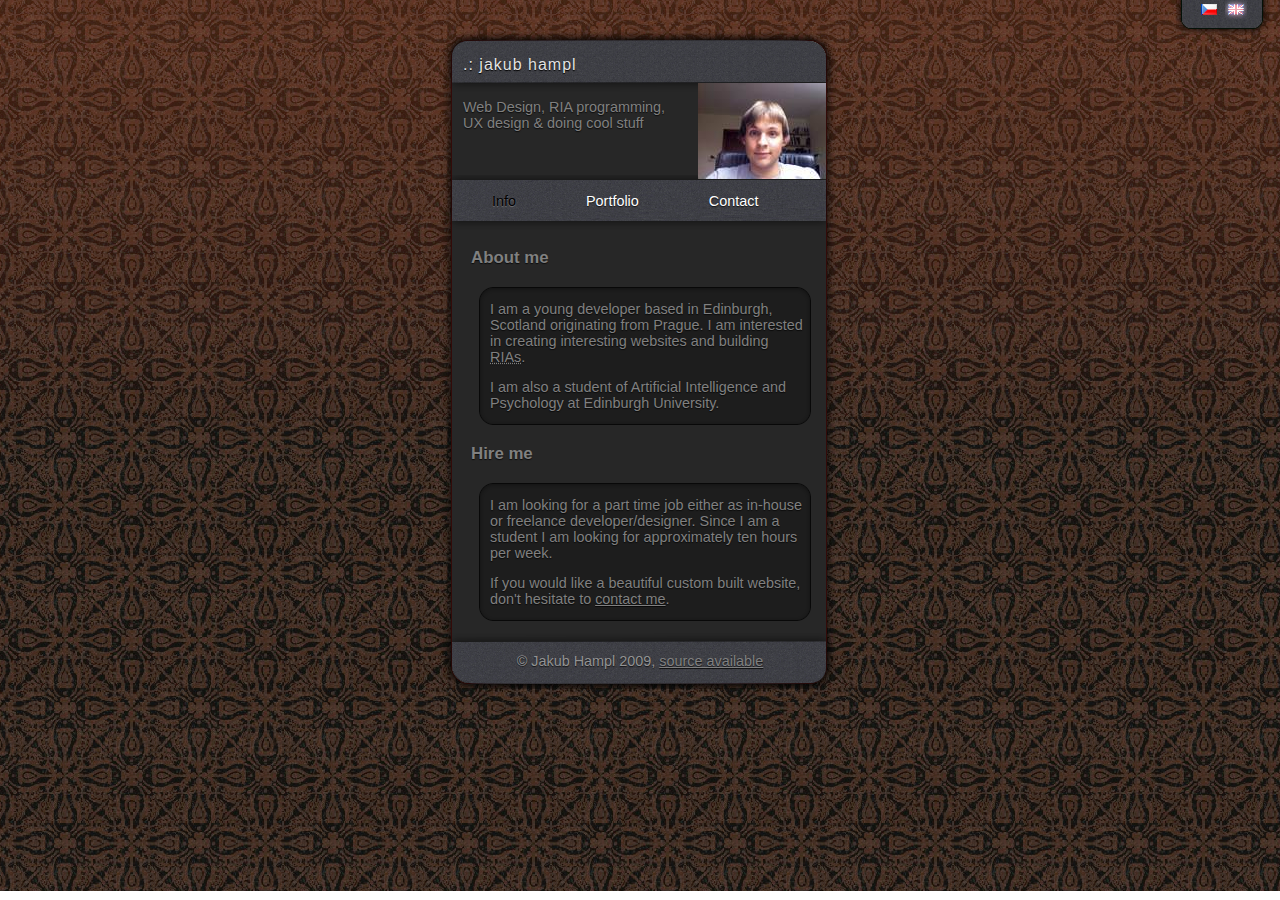
<file: index.html>
<!DOCTYPE html PUBLIC "-//W3C//DTD XHTML 1.0 Strict//EN" "http://www.w3.org/TR/xhtml1/DTD/xhtml1-strict.dtd">
<html xmlns="http://www.w3.org/1999/xhtml" ><head>
		<meta http-equiv="Content-Type" content="text/html; charset=utf-8" />
		<link href="http://github.com/feeds/gampleman/commits/gampleman.github.com/master" rel="alternate" title="Recent Commits to gampleman.github.com:master" type="application/atom+xml" />
		<meta name="description" content="
			        I am a young developer based in Edinburgh, Scotland originating from Prague. I am interested in creating interesting websites and building RIAs.
			    " />
		<title>
			Jakub Hampl
		</title>
		<meta http-equiv="X-UA-Compatible" content="chrome=1" />
		<script src="/javascripts/jquery.tools.min.js" type="text/javascript" ></script>
<script src="/javascripts/master.js" type="text/javascript" ></script>
		<link href="/stylesheets/main.css" rel="stylesheet" type="text/css" />
	</head><body>
		<div class="langmenu" >
		    <a href="/cz.html" class="cz" ><span>Czech</span></a> <a href="/index.html" class="en active" ><span>English</span></a>
		</div>
		
		<div id="container" >
		     <!--[if lte IE 7]>
		    <div id="unsupported">
		        
<p>The browser you are using is obsolete and is not fully supported by this website. You will still be able to browse this site, but not all features will work or look as intended.</p> 
  <p>Please download a modern browser such as <a href="http://getfirefox.com">Firefox</a>, <a href="http://chrome.google.com">Chrome</a> or <a href="http://apple.com/downloads">Safari</a>.</p>  
  <p><a href="javascript:$('#unsupported').slideUp().hide()">Close this warning</a></p>

    		</div>
    		<![endif]-->
			<h1 class="header" >
				Jakub Hampl
			</h1>
			<div id="mainContent" >
			    
	
	
	
	<a class="left" id="my-photo" title="Download my CV" href="/CV.pdf" ><img alt="my photo" src="/img/photo_2_tn.jpg" /></a>
	<div class="tooltip" >
		<h3>Interested?</h3> <p><a href="/CV.pdf" >Download my CV.</a></p>
	</div>
	<p class="resume" >
		Web Design, RIA programming, UX design &amp; doing cool stuff
	</p>
	<div class="navigation" >
		<a id="nav-info" href="#info" name="nav-info" >Info</a> <a id="nav-portfolio" href="#portfolio" name="nav-portfolio" >Portfolio</a> <a id="nav-contact" href="#contact" name="nav-contact" >Contact</a>
	</div>
	<div id="content" >
		
		<div id="info" class="node" >
			
					<h3>About me</h3>
	 				<div class="frame" >
	 					<div class="top" ></div>
	 					<div class="main" >
	 						
			    <p style="margin-top:0px; " >
			        I am a young developer based in Edinburgh, Scotland originating from Prague. I am interested in creating interesting websites and building <abbr title="Rich Internet Applications" >RIAs</abbr>.
			    </p>
			    <p style="margin-bottom:0px; " >
			    	I am also a student of Artificial Intelligence and Psychology at Edinburgh University.
			    </p>
		    
	 					</div>
	 					<div class="bottom" ></div>
	 				</div>
	 	
		    
					<h3>Hire me</h3>
	 				<div class="frame" >
	 					<div class="top" ></div>
	 					<div class="main" >
	 						
		        <p style="margin-top:0px; " >
		            I am looking for a part time job either as in-house or freelance developer/designer. Since I am a student I am looking for approximately ten hours per week.
		        </p>
			    <p style="margin-bottom:0px; " >
			        If you would like a beautiful custom built website, don't hesitate to <a href="#contact" >contact me</a>.
			    </p>
		    
	 					</div>
	 					<div class="bottom" ></div>
	 				</div>
	 	
		</div>
		
		<div id="portfolio" class="node" >
			
					<h3>Websites I've done</h3>
	 				<div class="frame" >
	 					<div class="top" ></div>
	 					<div class="main" >
	 						
				<div class="scrollable" >
				    <div class="items" > 
				        
			<div>
			<p>
			  <a href="javascript:void(0)" style="cursor:default; " ><img alt="javascript:void(0)" src="/img/reference/flip-main-tn.png" /></a>
			</p>
			<p>
				
This webapp serves to show clients of a Czech training company images of flipcharts used in their training. 
			</p>
			</div>
		


			<div>
			<p>
			  <a href="http://managementskol.cz" ><img alt="http://managementskol.cz" src="/img/reference/Home.png" /></a>
			</p>
			<p>
				
I developed this microsite for a company that is part of the European Social fund's project for educating school directors in management technique. Also features an interactive e-learning application.

			</p>
			</div>
		


			<div>
			<p>
			  <a href="http://developer.xf.cz/archive/sestravede/" ><img alt="http://developer.xf.cz/archive/sestravede/" src="/img/reference/Sestraved.png" /></a>
			</p>
			<p>
				
A microsite for an EU project for training health workers in management and communication skills.

			</p>
			</div>
		


			<div>
			<p>
			  <a href="http://centrumdohody.com" ><img alt="http://centrumdohody.com" src="/img/reference/centrumdohody.png" /></a>
			</p>
			<p>
				
A Czech company that is specialized in training management, communication and teamwork skills. 
</p>
<p>
This is my longest running project and are currently preparing a redesign.

			</p>
			</div>
		


			<div>
			<p>
			  <a href="http://en.hynek-kramer.eu/biografie" ><img alt="http://en.hynek-kramer.eu/biografie" src="/img/reference/hynek-kramer.png" /></a>
			</p>
			<p>
				
Website for a Czech Opera singer I coded and designed. Features also a complete custom made Content Management System and multilingual support.

			</p>
			</div>
		
				    </div>
				</div>
				<a class="prev" ></a>
				<div class="navi" ></div>
				<a class="next" ></a>
				<br style="clear:both; " />
			
	 					</div>
	 					<div class="bottom" ></div>
	 				</div>
	 	
		</div>
		<div id="contact" class="node" >
			
					<h3>Contact</h3>
	 				<div class="frame" >
	 					<div class="top" ></div>
	 					<div class="main" >
	 							
				<a class="mail fn" href="mailto:hontiom(at)seznam(point)cz" >Jakub Hampl</a>
				<div>
					<span class="tel" >+44 (0) 7961 722 904</span>
				</div>
				
				<div class="icons" ><br/>
				    <a href="mailto:hontiom(at)seznam(point)cz" title="Email me" ><img src="/img/icons/email_32.png" alt="email" /></a>
				    <a href="http://gampleman.eu" title="My tumblelog" ><img src="/img/icons/tumblr_32.png" alt="tumblr" /></a>
				    <a href="http://facebook.com/kopomir" title="Facebook profile" ><img src="/img/icons/facebook_32.png" alt="facebook" /></a>
				    <a href="http://www.flickr.com/photos/kopomir/" title="flickr photostream" ><img src="/img/icons/flickr_32.png" alt="flickr" /></a>
				    <a href="http://www.linkedin.com/in/hampljakub" title="LinkedIn profile" ><img src="/img/icons/linkedin_32.png" alt="linkedin" /></a>
				    <a href="skype:kopomir?chat" title="Contact me through Skype" ><img src="/img/icons/skype_32.png" alt="skype" /></a>
				    <a href="http://twitter.com/kopomir" title="Twitter feed" ><img src="/img/icons/twitter_32.png" alt="twitter" /></a>
				    <a href="http://vimeo.com/user1050524/videos" title="Vimeo videos" ><img src="/img/icons/vimeo_32.png" alt="vimeo" /></a>
				    <div>&nbsp;<small></small>&nbsp;</div>
				</div>	
			
	 					</div>
	 					<div class="bottom" ></div>
	 				</div>
	 	
			
			
					<h3>Status</h3>
	 				<div class="frame" >
	 					<div class="top" ></div>
	 					<div class="main" >
	 						
				<div id="twitter_div" >
					<ul id="twitter_update_list" class="items" >
						<li><span>To see more tweets, view my full <a href="http://twitter.com/kopomir" id="twitter-link" >Twitter profile</a>.</span></li>
					</ul>
				</div>
				<div style="display:block; margin-left:109px; " class="navi" ></div>
		    
	 					</div>
	 					<div class="bottom" ></div>
	 				</div>
	 	
		</div>
			
				</div>
			</div>
			<div class="footer" >
				© Jakub Hampl 2009, <a href="http://github.com/gampleman/gampleman.github.com/tree/master" >source available</a>
			</div>
		</div>
	
	

</body></html>
</file>
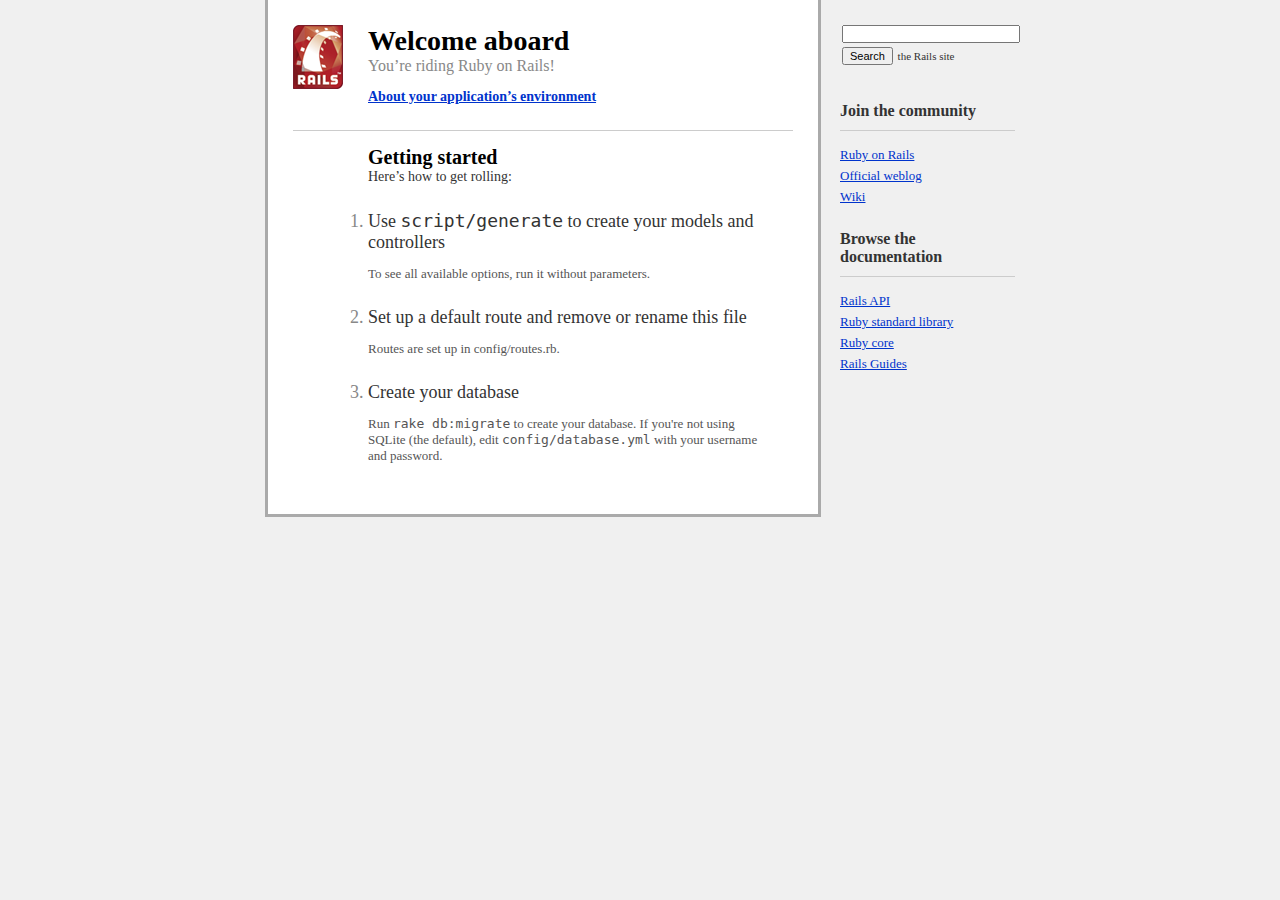
<file: test2/public/index.html>
<!DOCTYPE html PUBLIC "-//W3C//DTD XHTML 1.0 Transitional//EN"
        "http://www.w3.org/TR/xhtml1/DTD/xhtml1-transitional.dtd">
<html>
  <head>
    <meta http-equiv="Content-type" content="text/html; charset=utf-8" />
    <title>Ruby on Rails: Welcome aboard</title>
    <style type="text/css" media="screen">
      body {
        margin: 0;
        margin-bottom: 25px;
        padding: 0;
        background-color: #f0f0f0;
        font-family: "Lucida Grande", "Bitstream Vera Sans", "Verdana";
        font-size: 13px;
        color: #333;
      }
      
      h1 {
        font-size: 28px;
        color: #000;
      }
      
      a  {color: #03c}
      a:hover {
        background-color: #03c;
        color: white;
        text-decoration: none;
      }
      
      
      #page {
        background-color: #f0f0f0;
        width: 750px;
        margin: 0;
        margin-left: auto;
        margin-right: auto;
      }
      
      #content {
        float: left;
        background-color: white;
        border: 3px solid #aaa;
        border-top: none;
        padding: 25px;
        width: 500px;
      }
      
      #sidebar {
        float: right;
        width: 175px;
      }

      #footer {
        clear: both;
      }
      

      #header, #about, #getting-started {
        padding-left: 75px;
        padding-right: 30px;
      }


      #header {
        background-image: url("images/rails.png");
        background-repeat: no-repeat;
        background-position: top left;
        height: 64px;
      }
      #header h1, #header h2 {margin: 0}
      #header h2 {
        color: #888;
        font-weight: normal;
        font-size: 16px;
      }
      
      
      #about h3 {
        margin: 0;
        margin-bottom: 10px;
        font-size: 14px;
      }
      
      #about-content {
        background-color: #ffd;
        border: 1px solid #fc0;
        margin-left: -11px;
      }
      #about-content table {
        margin-top: 10px;
        margin-bottom: 10px;
        font-size: 11px;
        border-collapse: collapse;
      }
      #about-content td {
        padding: 10px;
        padding-top: 3px;
        padding-bottom: 3px;
      }
      #about-content td.name  {color: #555}
      #about-content td.value {color: #000}
      
      #about-content.failure {
        background-color: #fcc;
        border: 1px solid #f00;
      }
      #about-content.failure p {
        margin: 0;
        padding: 10px;
      }
      
      
      #getting-started {
        border-top: 1px solid #ccc;
        margin-top: 25px;
        padding-top: 15px;
      }
      #getting-started h1 {
        margin: 0;
        font-size: 20px;
      }
      #getting-started h2 {
        margin: 0;
        font-size: 14px;
        font-weight: normal;
        color: #333;
        margin-bottom: 25px;
      }
      #getting-started ol {
        margin-left: 0;
        padding-left: 0;
      }
      #getting-started li {
        font-size: 18px;
        color: #888;
        margin-bottom: 25px;
      }
      #getting-started li h2 {
        margin: 0;
        font-weight: normal;
        font-size: 18px;
        color: #333;
      }
      #getting-started li p {
        color: #555;
        font-size: 13px;
      }
      
      
      #search {
        margin: 0;
        padding-top: 10px;
        padding-bottom: 10px;
        font-size: 11px;
      }
      #search input {
        font-size: 11px;
        margin: 2px;
      }
      #search-text {width: 170px}
      
      
      #sidebar ul {
        margin-left: 0;
        padding-left: 0;
      }
      #sidebar ul h3 {
        margin-top: 25px;
        font-size: 16px;
        padding-bottom: 10px;
        border-bottom: 1px solid #ccc;
      }
      #sidebar li {
        list-style-type: none;
      }
      #sidebar ul.links li {
        margin-bottom: 5px;
      }
      
    </style>
    <script type="text/javascript" src="javascripts/prototype.js"></script>
    <script type="text/javascript" src="javascripts/effects.js"></script>
    <script type="text/javascript">
      function about() {
        if (Element.empty('about-content')) {
          new Ajax.Updater('about-content', 'rails/info/properties', {
            method:     'get',
            onFailure:  function() {Element.classNames('about-content').add('failure')},
            onComplete: function() {new Effect.BlindDown('about-content', {duration: 0.25})}
          });
        } else {
          new Effect[Element.visible('about-content') ? 
            'BlindUp' : 'BlindDown']('about-content', {duration: 0.25});
        }
      }
      
      window.onload = function() {
        $('search-text').value = '';
        $('search').onsubmit = function() {
          $('search-text').value = 'site:rubyonrails.org ' + $F('search-text');
        }
      }
    </script>
  </head>
  <body>
    <div id="page">
      <div id="sidebar">
        <ul id="sidebar-items">
          <li>
            <form id="search" action="http://www.google.com/search" method="get">
              <input type="hidden" name="hl" value="en" />
              <input type="text" id="search-text" name="q" value="site:rubyonrails.org " />
              <input type="submit" value="Search" /> the Rails site
            </form>
          </li>
        
          <li>
            <h3>Join the community</h3>
            <ul class="links">
              <li><a href="http://www.rubyonrails.org/">Ruby on Rails</a></li>
              <li><a href="http://weblog.rubyonrails.org/">Official weblog</a></li>
              <li><a href="http://wiki.rubyonrails.org/">Wiki</a></li>
            </ul>
          </li>
          
          <li>
            <h3>Browse the documentation</h3>
            <ul class="links">
              <li><a href="http://api.rubyonrails.org/">Rails API</a></li>
              <li><a href="http://stdlib.rubyonrails.org/">Ruby standard library</a></li>
              <li><a href="http://corelib.rubyonrails.org/">Ruby core</a></li>
              <li><a href="http://guides.rubyonrails.org/">Rails Guides</a></li>
            </ul>
          </li>
        </ul>
      </div>

      <div id="content">
        <div id="header">
          <h1>Welcome aboard</h1>
          <h2>You&rsquo;re riding Ruby on Rails!</h2>
        </div>

        <div id="about">
          <h3><a href="rails/info/properties" onclick="about(); return false">About your application&rsquo;s environment</a></h3>
          <div id="about-content" style="display: none"></div>
        </div>
        
        <div id="getting-started">
          <h1>Getting started</h1>
          <h2>Here&rsquo;s how to get rolling:</h2>
          
          <ol>          
            <li>
              <h2>Use <tt>script/generate</tt> to create your models and controllers</h2>
              <p>To see all available options, run it without parameters.</p>
            </li>
            
            <li>
              <h2>Set up a default route and remove or rename this file</h2>
              <p>Routes are set up in config/routes.rb.</p>
            </li>

            <li>
              <h2>Create your database</h2>
              <p>Run <tt>rake db:migrate</tt> to create your database. If you're not using SQLite (the default), edit <tt>config/database.yml</tt> with your username and password.</p>
            </li>
          </ol>
        </div>
      </div>
      
      <div id="footer">&nbsp;</div>
    </div>
  </body>
</html>
</file>
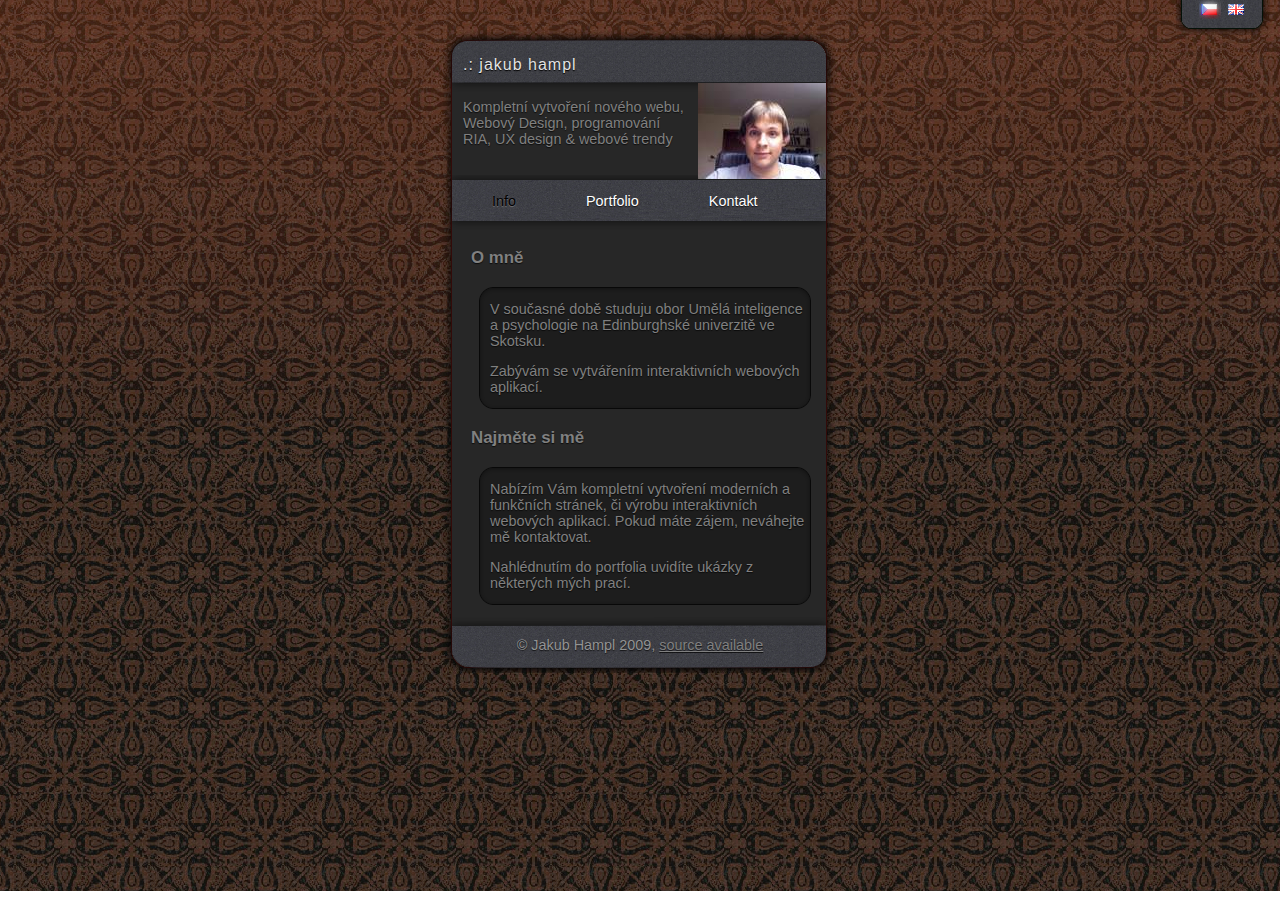
<file: cz.html>
<!DOCTYPE html PUBLIC "-//W3C//DTD XHTML 1.0 Strict//EN"
	"http://www.w3.org/TR/xhtml1/DTD/xhtml1-strict.dtd">
<html xmlns="http://www.w3.org/1999/xhtml">
	<head>
		<meta http-equiv="Content-Type" content="text/html; charset=utf-8" />
		<link href="http://github.com/feeds/gampleman/commits/gampleman.github.com/master" rel="alternate" title="Recent Commits to gampleman.github.com:master" type="application/atom+xml" />
		<meta name="description" content="
							V současné době studuju obor Umělá inteligence a psychologie na Edinburghské univerzitě ve Skotsku.
                        " />
		<title>
			Jakub Hampl
		</title>
		<meta http-equiv="X-UA-Compatible" content="chrome=1" />
		<script src="/javascripts/jquery.tools.min.js" type="text/javascript"></script>
<script src="/javascripts/master.js" type="text/javascript"></script>
		<link href="/stylesheets/main.css" rel="stylesheet" type="text/css" />
	</head>
	<body>
		<div class="langmenu">
		    <a href="/cz.html" class="cz active"><span>Czech</span></a> <a href="/index.html" class="en"><span>English</span></a>
		</div>
		
		<div id="container">
		     <!--[if lte IE 7]>
		    <div id="unsupported">
		        
    		  <p>Prohlížeč, který používáte je zastaralý a není plně podporovaný touto webovou stránkou. Stránky si můžete stále prohlížet, ale nemusí fungovat či vypadat tak, jak byly zamýšleny.</p> 
    		  <p>Prosím stáhněte si moderní prohlížeč jako <a href="http://getfirefox.com">Firefox</a>, <a href="http://chrome.google.com">Chrome</a> nebo <a href="http://apple.com/downloads">Safari</a>.</p>  
    		  <p><a href="javascript:$('#unsupported').slideUp().hide()">Zavřít toto varování</a></p>

    		</div>
    		<![endif]-->
			<h1 class="header">
				Jakub Hampl
			</h1>
			<div id="mainContent">
			    



				<a class="left" id="my-photo" href="/CV.pdf"><img src="/img/photo_2_tn.jpg" /></a>
				<div class="tooltip">
					<h3><a href="/CV.pdf">Stáhnětete si moje CV </a></h3>
				</div>
				<p class="resume">
					Kompletní vytvoření nového webu, Webový Design, programování RIA, UX design &amp; webové trendy
				</p>
				<div class="navigation">
					<a id="nav-info" href="#info" name="nav-info">Info</a> <a id="nav-portfolio" href="#portfolio" name="nav-portfolio">Portfolio</a> <a id="nav-contact" href="#contact" name="nav-contact">Kontakt</a>
				</div>
				<div id="content">
					<div id="info" class="node">
					
					<h3>O&nbsp;mně</h3>
	 				<div class="frame">
	 					<div class="top"></div>
	 					<div class="main">
	 						
                        <p style="margin-top:0">
							V současné době studuju obor Umělá inteligence a psychologie na Edinburghské univerzitě ve Skotsku.
                        </p>
						<p style="margin-bottom:0">
							Zabývám se vytvářením interaktivních webových aplikací.
						</p>
					
	 					</div>
	 					<div class="bottom"></div>
	 				</div>
	 	
					
					<h3>Najměte si mě</h3>
	 				<div class="frame">
	 					<div class="top"></div>
	 					<div class="main">
	 						
                        <p style="margin-top:0">
							Nabízím Vám kompletní vytvoření moderních a funkčních stránek, či výrobu interaktivních webových aplikací. Pokud máte zájem, neváhejte mě kontaktovat.
						</p>
						<p style="margin-bottom:0">
							Nahlédnutím do portfolia uvidíte ukázky z některých mých prací.
						</p>
					
	 					</div>
	 					<div class="bottom"></div>
	 				</div>
	 	
					</div>
					<div id="portfolio" class="node">
						
						
					<h3>Stránky, které jsem dělal</h3>
	 				<div class="frame">
	 					<div class="top"></div>
	 					<div class="main">
	 						
							<!-- root element for scrollable --> 
							<div class="scrollable"> 
							    <!-- root element for the items --> 
							    <div class="items">
							         
			<div>
			<p>
			  <a href="javascript:void(0)" style="cursor: default"><img alt="javascript:void(0)" src="/img/reference/flip-main-tn.png" /></a>
			</p>
			<p>
				
Tato webová aplikace slouží k zobrazování fotek flipchartů účastníkům školení Centra Dohody. Aplikace je postavená v Ruby on Rails.

			</p>
			</div>
		


			<div>
			<p>
			  <a href="http://managementskol.cz"><img alt="http://managementskol.cz" src="/img/reference/Home.png" /></a>
			</p>
			<p>
				
Microsite a webová aplikace z oblasti e-learningu vyvinutá jako součást projektu Evropského sociálního fondu zaměřeného na vzdělávání ředitelů škol v oblasti managementu.

			</p>
			</div>
		


			<div>
			<p>
			  <a href="http://developer.xf.cz/archive/sestravede/"><img alt="http://developer.xf.cz/archive/sestravede/" src="/img/reference/Sestraved.png" /></a>
			</p>
			<p>
				
Microsite pro projekt EU zaměřený na školení zdravotních sester v oblasti managementu a komunikace.

			</p>
			</div>
		


			<div>
			<p>
			  <a href="http://centrumdohody.com"><img alt="http://centrumdohody.com" src="/img/reference/centrumdohody.png" /></a>
			</p>
			<p>
				
Webové stránky společnosti Centrum Dohody, která se specializuje na školení v oblasti managementu, komunikace a týmové spolupráce. 
</p>
<p>
Toto je můj nejdéle aktivní projekt. V současné době připravujeme redesign.

			</p>
			</div>
		


			<div>
			<p>
			  <a href="http://en.hynek-kramer.eu/biografie"><img alt="http://en.hynek-kramer.eu/biografie" src="/img/reference/hynek-kramer.png" /></a>
			</p>
			<p>
				
Webové stránky operního pěvce Lukáš Hynka-Kramera, které jsem napsal a navrhl. Stránky obsahují CMS systém s multi-jazyčnou podporou.

			</p>
			</div>
		
									</div>
                				</div>
                				<a class="prev"></a>
                				<div class="navi"></div>
                				<a class="next"></a>
                				<br style="clear:both;" />
                			
	 					</div>
	 					<div class="bottom"></div>
	 				</div>
	 	
						
					</div>
				
					<div id="contact" class="node">
						
					<h3>Kontakt</h3>
	 				<div class="frame">
	 					<div class="top"></div>
	 					<div class="main">
	 						
								
									<a class="mail fn" href="mailto:hontiom(at)seznam(point)cz">Jakub Hampl</a>
									<div>
										<span class="tel">+44 (0) 7961 722 904</span>
									</div>
									
									<div class="icons"><br />
									    <a href="mailto:hontiom(at)seznam(point)cz" title="Napište mi email"><img src="/img/icons/email_32.png" alt="email" /></a>
									    <a href="http://gampleman.eu" title="Můj tumblelog"><img src="/img/icons/tumblr_32.png" alt="tumblr" /></a>
									    <a href="http://facebook.com/kopomir" title="Facebook profil"><img src="/img/icons/facebook_32.png" alt="facebook" /></a>
									    <a href="http://www.flickr.com/photos/kopomir/" title="flickr photostream"><img src="/img/icons/flickr_32.png" alt="flickr" /></a>
									    <a href="http://www.linkedin.com/in/hampljakub" title="LinkedIn profil"><img src="/img/icons/linkedin_32.png" alt="linkedin" /></a>
									    <a href="skype:kopomir?chat" title="Kontaktujte mě přes Skype"><img src="/img/icons/skype_32.png" alt="skype" /></a>
									    <a href="http://twitter.com/kopomir" title="Twitter"><img src="/img/icons/twitter_32.png" alt="twitter" /></a>
									    <a href="http://vimeo.com/user1050524/videos" title="Vimeo videa"><img src="/img/icons/vimeo_32.png" alt="vimeo" /></a>
									    <div>&nbsp;<small></small>&nbsp;</div>
									</div>
									
						
	 					</div>
	 					<div class="bottom"></div>
	 				</div>
	 	
						
					<h3>Status</h3>
	 				<div class="frame">
	 					<div class="top"></div>
	 					<div class="main">
	 						
    								<div id="twitter_div">

    								<ul id="twitter_update_list" class="items">

    									<li><span>To see more tweets, view my full <a href="http://twitter.com/kopomir" id="twitter-link">Twitter profile</a>.</span></li>
    								</ul>

    								</div>

    								<div style="display: block; margin-left: 109px;" class="navi"></div>
    				
	 					</div>
	 					<div class="bottom"></div>
	 				</div>
	 	
					</div>
				
			
				</div>
			</div>
			<div class="footer">
				© Jakub Hampl 2009, <a href="http://github.com/gampleman/gampleman.github.com/tree/master">source available</a>
			</div>
		</div>
	
	</body>
</html>
</file>
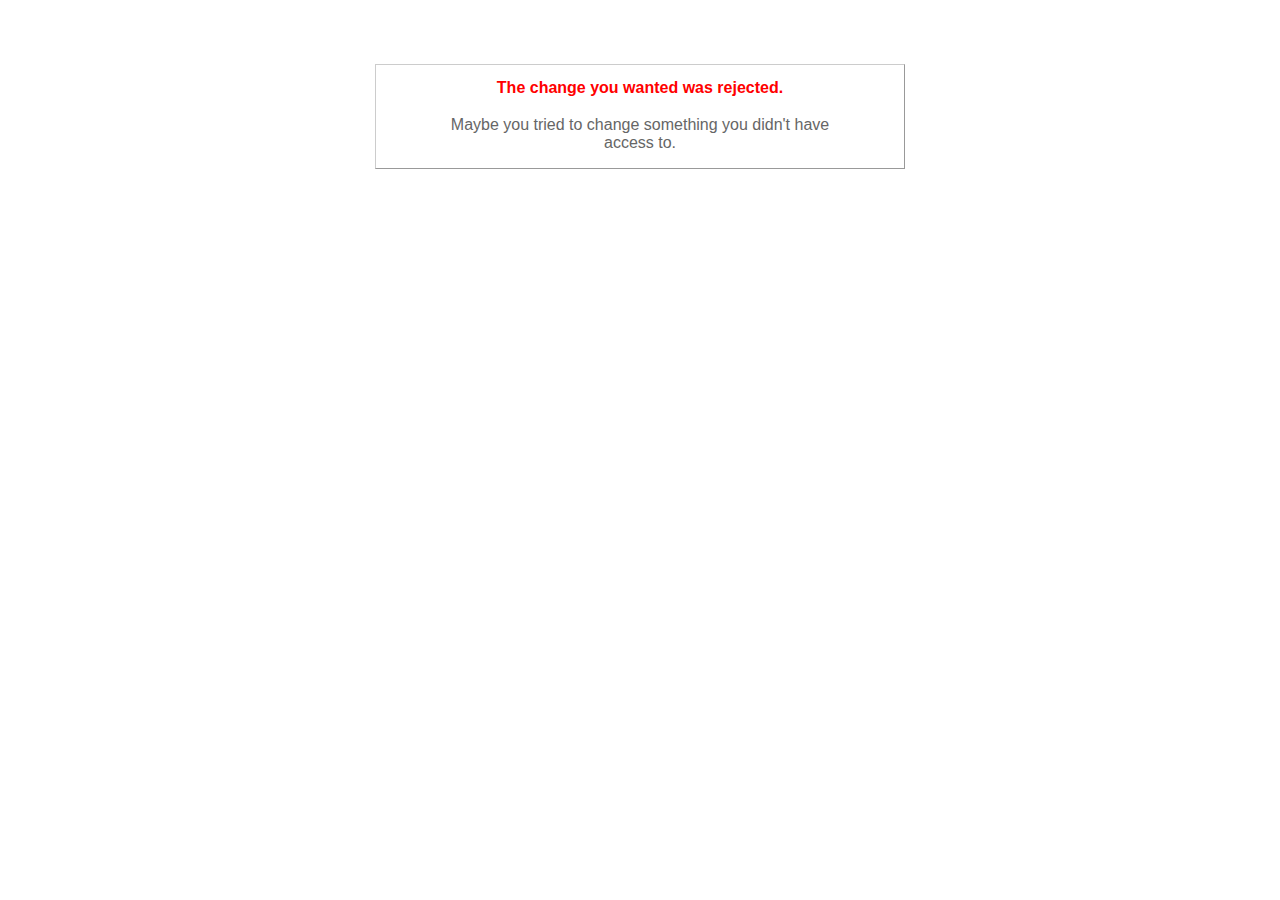
<file: test2/public/422.html>
<!DOCTYPE html PUBLIC "-//W3C//DTD XHTML 1.0 Transitional//EN"
       "http://www.w3.org/TR/xhtml1/DTD/xhtml1-transitional.dtd">

<html xmlns="http://www.w3.org/1999/xhtml" xml:lang="en" lang="en">

<head>
  <meta http-equiv="content-type" content="text/html; charset=UTF-8" />
  <title>The change you wanted was rejected (422)</title>
	<style type="text/css">
		body { background-color: #fff; color: #666; text-align: center; font-family: arial, sans-serif; }
		div.dialog {
			width: 25em;
			padding: 0 4em;
			margin: 4em auto 0 auto;
			border: 1px solid #ccc;
			border-right-color: #999;
			border-bottom-color: #999;
		}
		h1 { font-size: 100%; color: #f00; line-height: 1.5em; }
	</style>
</head>

<body>
  <!-- This file lives in public/422.html -->
  <div class="dialog">
    <h1>The change you wanted was rejected.</h1>
    <p>Maybe you tried to change something you didn't have access to.</p>
  </div>
</body>
</html>
</file>
<file: stylesheets/main.css>
/* @override http://localhost/~kubowo/vizitka/main.css */

/* @group Layout */

body {
	font: 90% Geneva, "Helvetica Neue", Helvetica, Arial, Geneva, sans-serif;
	margin: 0;
	padding: 0;
	text-align: center;
	color: #000;
	text-shadow: rgb(0, 0, 0) 0px 1px 1px;
	text-shadow: rgba(0, 0, 0, 0.695312) 0px 1px 1px;
	background: url(../img/bg.png) repeat-x fixed
}

#container {
	width: 394px;
	margin: 0 auto;
	text-align: left
}

#mainContent {
	padding: 10px 20px;
	background: url(../img/main-bg.png) repeat-y;
	margin: 0;
	position: relative;
	color: gray
}

#content {
	padding: 0 8px;
	max-height: 420px;
}

/* @end */

/* @group Langmenu */

.langmenu {
	background: url(../img/langmenu.png) no-repeat 0 bottom;
	width: 94px;
	height: 35px;
	position: fixed;
	top: 0;
	right: 10px;
	z-index: 1
}

.langmenu:hover {
	padding-top: 6px
}

.langmenu a {
	display: inline-block;
	width: 22px;
	height: 11px;
	background-position: top;
	background-repeat: no-repeat;
	margin-bottom: 3px
}

.langmenu a.active,.langmenu a:hover {
	height: 19px;
	background-position: bottom;
	margin-bottom: -1px;
	
}

.langmenu a.cz {
	background-image: url(../img/cza.png)
}

.langmenu a.en {
	background-image: url(../img/gba.png)
}

.langmenu span {
	display: none
}

/* @end */

/* @group Navigation */

.navigation {
	margin-left: -21px;
	margin-right: -10px;
	background: url(../img/navigation.png) no-repeat;
	padding: 14px 18px 18px;
	margin-top: 73px
}

.navigation a {
	text-decoration: none;
	margin-right: 30px;
	margin-left: 28px;
	display: inline-block;
	color: white;
	padding: 4px;
	
}

.navigation a.active, .navigation a:active {
	color: rgb(0,0,0);
	text-shadow: rgb(140, 140, 140) 0px 1px 1px;
	text-shadow: rgba(140, 140, 140, 0.695312) 0px 1px 1px;
}

.navigation a:hover {
    color: #777;
	text-shadow: rgb(0, 0, 0) 0px 1px 1px;
	text-shadow: rgba(0, 0, 0, 0.695312) 0px 1px 1px;
}

/* @end */

/* @group General */

a {
	color: gray
}

a img {
	border: none
}

a:hover {
	text-decoration: none
}

/* @end */

/* @group Header & Footer */

.header {
	background: url(../img/header.png) no-repeat -5px;
	color: #e3e3e3;
	height: 36px;
	padding-top: 26px;
	padding-left: 20px;
	margin: 30px 0 0;
	font-size: 16px;
	letter-spacing: 1px;
	font-style: normal;
	font-weight: normal;
	text-transform: lowercase;
	text-shadow: rgba(0, 0, 0, 0.995312) 0px 1px 1px;
}

.header::before {
	content: ".:";
}

.footer {
	padding: 20px;
	background: url(../img/footer.png) no-repeat;
	text-align: center;
	color: #939393;
	font: italic
}

.resume {
	position: absolute;
	width: 222px;
	top: -7px;
}

.left {
	position: absolute;
	right: 11px;
	top: -9px;
	z-index: 5;
}

/* @end */

/* @group Frame */

.frame {
	width: 337px;
	margin-left: 5px
}

.frame .top {
	background: url(../img/divtop.png) no-repeat;
	height: 16px;
	margin-bottom: 0
}

.frame .main {
	background: url(../img/divmain.png) repeat-y;
	padding: 0 8px 0 14px
}

.frame .bottom {
	background: url(../img/divbottom.png) no-repeat;
	height: 16px;
	margin-top: 0
}

/* @end */

.pane {
	position: relative;
	margin: 0;
	width: 307px;
	height: 280px;
	float: left;
	overflow: auto;
	padding: 0 15px
}

.pane p {
	margin-top: 6px;
	margin-bottom: 6px
}

.quicknav {
	display: none;
	text-align: center;
	position: absolute;
	bottom: 0;
	width: 300px
}


/* New stuf */

/* @group Tooltip */

div.tooltip {
	background: transparent url(../img/black.png) no-repeat scroll 0 0;
	font-size: 14px;
	height: 153px;
	padding: 19px;
	width: 175px;
	font-size: 14px;
	display: none;
	color: #fff;
	margin-top: 95px;
	
/*	margin-left: -200px;
	z-index: -1;*/
}

/* tooltip title element (h3) */

div.tooltip h3 {
	margin: 0;
	font-size: 18px;
	color: #fff;
}

/* @end */

/* @group Scrollable */

div.scrollable a img {
	border: 1px solid black;
	
}

/* 
	root element for the scrollable. 
	when scrolling occurs this element stays still. 
*/

div.scrollable {

	position: relative;
	overflow: hidden;
	width: 327px;
	height: 300px;
	margin-left: -10px;
}

/* 
	root element for scrollable items. Must be absolutely positioned
	and it should have a super large width to accomodate scrollable items.
	it's enough that you set width and height for the root element and
	not for this element.
*/

div.scrollable div.items {

	width: 20000em;
	position: absolute;
	clear: both;
	margin-left: 10px;
}

/* single scrollable item */

div.scrollable div.items div {
	float: left;
	text-align: center;
	width: 293px;
	margin-right: 20px;
	-moz-border-radius: 5px;
	padding-left: 4px;
}

/* active item */

div.scrollable div.items div.active {
	border: 1px inset #ccc;
	background-color: #fff;
}

div.portnav {
	background: url(../img/divmain.png) repeat-y;
}

/* position and dimensions of the navigator */

div.navi {
	

/*padding-left:138px;*/
	width: 200px;
	margin: auto;
	height: 20px;
	padding-top: 10px;
	display: inline;
}

/* items inside navigator */

div.navi a {
	width: 8px;
	height: 8px;
	float: left;
	margin: 3px;
	background: url(../img/navigator.png) 0 0 no-repeat;
	display: block;
	font-size: 1px;
	cursor: pointer;
}

/* mouseover state */

div.navi a:hover {
	background-position: 0 -8px;
}

/* active state (current page state) */

div.navi a.active {
	background-position: 0 -16px;
}

/* prev, next, prevPage and nextPage buttons */

a.prev, a.next, a.prevPage, a.nextPage {
	

/*display:block;*/
	width: 18px;
	height: 18px;
	content: "<<";
	float: left;

/*margin:43px 10px;*/
	cursor: pointer;
	font-size: 1px;
}

/* mouseover state */

a.prev:hover, a.next:hover, a.prevPage:hover, a.nextPage:hover {
	background-position: 0px -18px;
}

/* disabled navigational button */

a.disabled {
	visibility: hidden !important;
}

/* next button uses another background image */

a.next, a.nextPage {
	content: ">>";
	clear: right;
}

a.prev {
	margin-left: 100px;
}

/* 
	root element for the scrollable. 
	when scrolling occurs this element stays still. 
*/

div.scrollable div.items div.active {
	border: 1px inset #ccc;
	background-color: #fff;
}

/* @end */

/* @group Twitter div */

div#twitter_div {
	position: relative;
	overflow: hidden;
	width: 327px;
	height: 100px;
	margin-left: -10px;
}

/* 
	root element for scrollable items. Must be absolutely positioned
	and it should have a super large width to accomodate scrollable items.
	it's enough that you set width and height for the root element and
	not for this element.
*/

div#twitter_div ul#twitter_update_list {
	/* this cannot be too large */
	width: 20000em;
	position: absolute;
	clear: both;
	/* decoration */
	margin-left: 10px;
	padding-left: 0;
}

/* single scrollable item */

div#twitter_div ul#twitter_update_list li {
	float: left;
	/* custom decoration */
	text-align: center;
	width: 297px;
	margin-right: 20px;
	margin-left: 0;
	-moz-border-radius: 5px;
	list-style-type: none;
}

div#twitter_div ul#twitter_update_list li span {
	display: block;
	font-size: 110%;
}

/* @end */


#unsupported {
	color: #fff;
	background-image: url(../img/main-bg.png);
	padding: 1px 20px 20px;
}

#unsopported p {
	background-color: #3a3a3a;
}

.icons a img {
    opacity: 0.5;
    padding: 0 1px;
}

.icons a:hover img {
    opacity: 1;
}
.icons div {
    display:block;
    text-align:center;
}
</file>
